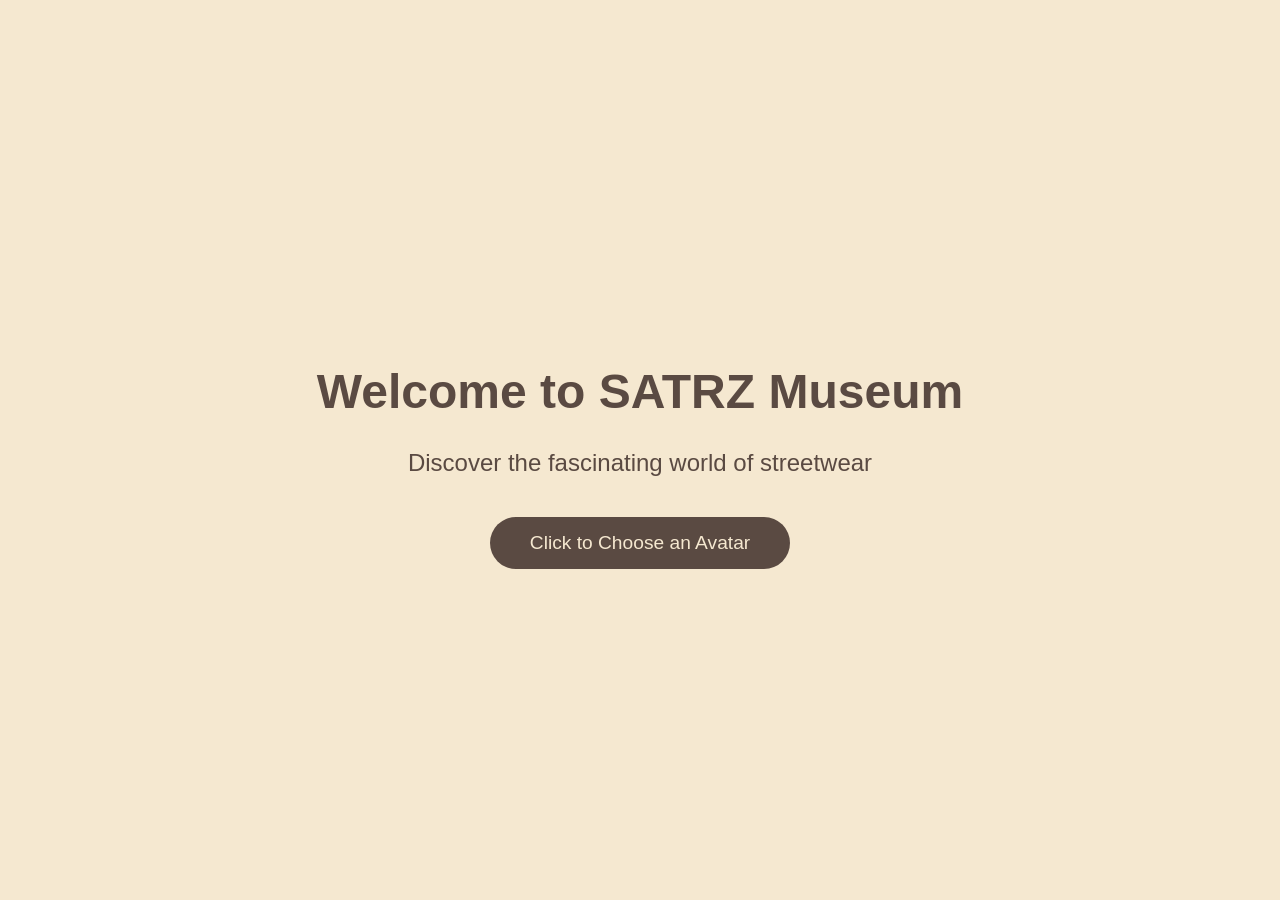
<file: index.html>
<!DOCTYPE html>
<html lang="pt">
<head>
  <meta charset="utf-8">
  <meta name="viewport" content="width=device-width, initial-scale=1">
  <title>SATRZ Museum - Welcome</title>
  <style>
    body { 
      margin: 0; 
      padding: 0;
      overflow: hidden;
      background-color: #f5e8d0;
      font-family: 'Arial', sans-serif;
      height: 100vh;
      display: flex;
      justify-content: center;
      align-items: center;
    }
    
    .welcome-container {
      text-align: center;
      max-width: 800px;
      padding: 20px;
    }
    
    h1 {
      color: #5a4a42;
      font-size: 3em;
      margin-bottom: 30px;
      opacity: 0;
      animation: fadeIn 2s forwards;
      animation-delay: 0.5s;
    }
    
    p {
      color: #5a4a42;
      font-size: 1.5em;
      margin-bottom: 40px;
      opacity: 0;
      animation: fadeIn 2s forwards;
      animation-delay: 1s;
    }
    
    .enter-button {
      padding: 15px 40px;
      background-color: #5a4a42;
      color: #f5e8d0;
      border: none;
      border-radius: 30px;
      font-size: 1.2em;
      cursor: pointer;
      opacity: 0;
      animation: fadeIn 1s forwards;
      animation-delay: 2s;
      transition: all 0.3s ease;
    }
    
    .enter-button:hover {
      background-color: #6a5a52;
      transform: scale(1.05);
    }
    
    @keyframes fadeIn {
      to { opacity: 1; }
    }
  </style>
</head>
<body>
  <div class="welcome-container">
    <h1>Welcome to SATRZ Museum</h1>
    <p>Discover the fascinating world of streetwear</p>
    <button class="enter-button" onclick="enterMuseum()">Click to Choose an Avatar</button>
  </div>

  <script>
    function enterMuseum() {
      window.location.href = 'choose.html';
    }
  </script>
</body>
</html>
</file>
